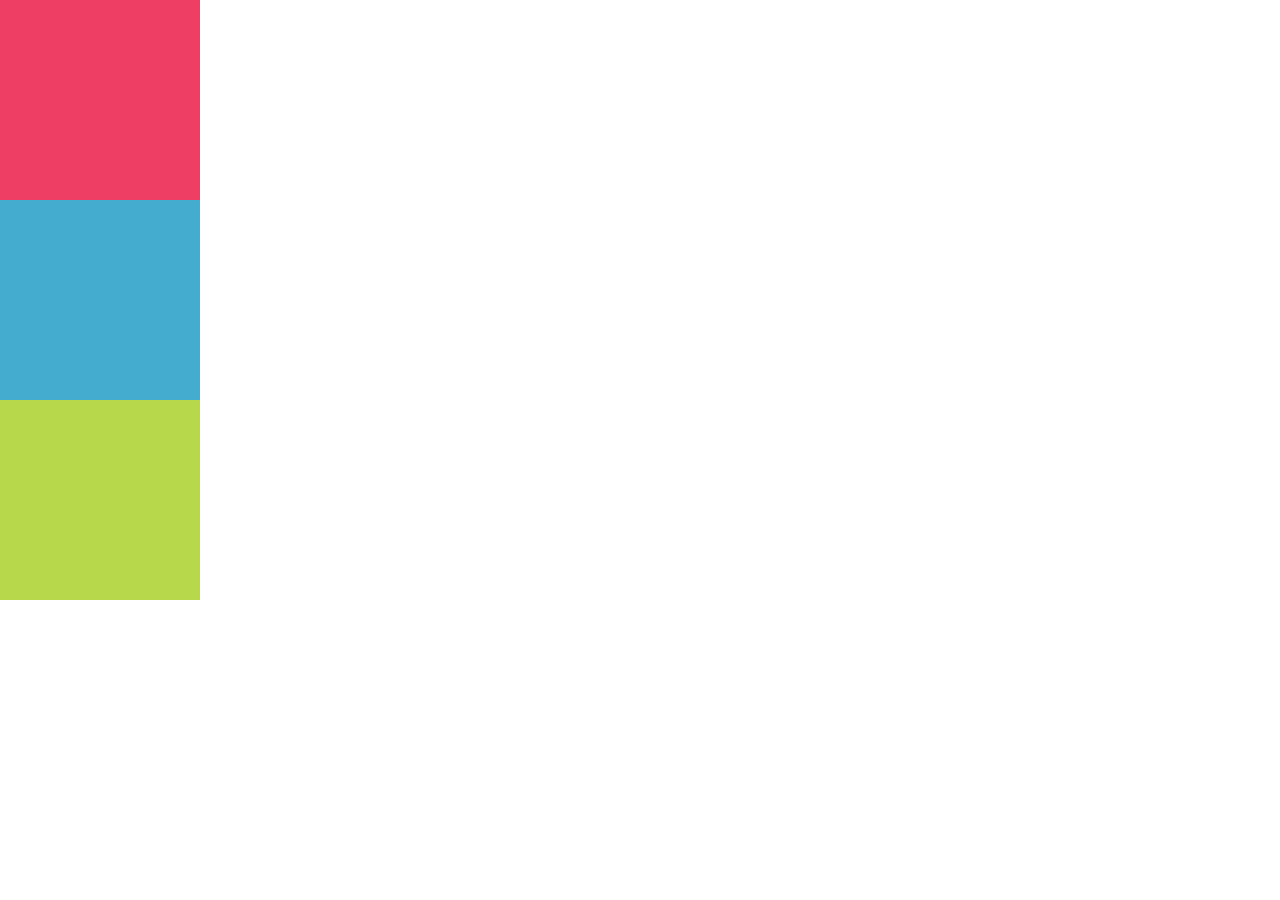
<file: Parte 1/index.html>
<!DOCTYPE html>
<html>
	<head>
		<link rel="stylesheet" type="text/css" href="main.css">
		<title>Positioning</title>
	</head>
	<body>
		<div class="fucsia"></div>
		<div class="celeste"></div>
		<div class="green"></div>
	</body>
</html>
</file>
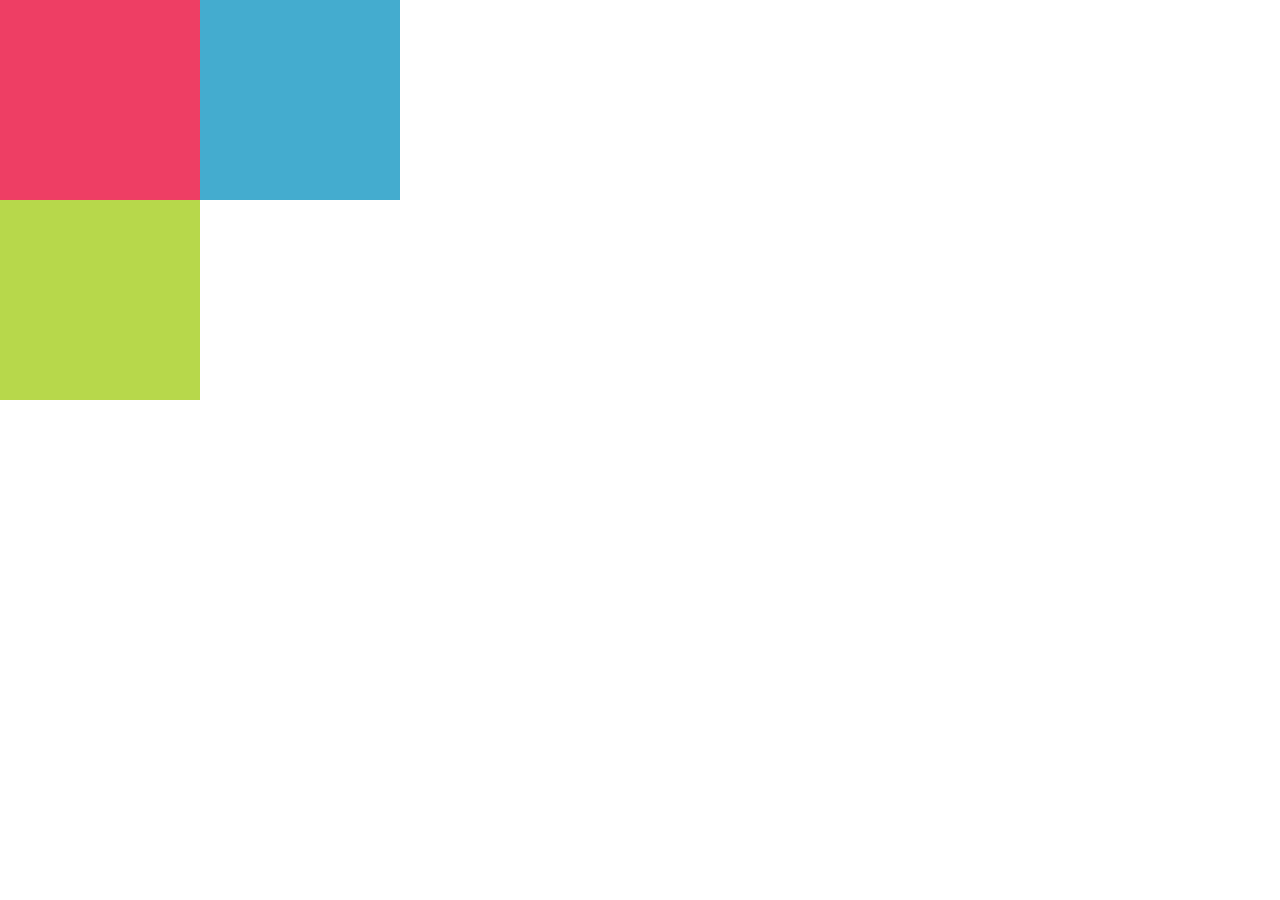
<file: Parte 4/index.html>
<!DOCTYPE html>
<html>
	<head>
		<link rel="stylesheet" type="text/css" href="main.css">
		<title>Positioning</title>
	</head>
	<body>
		<div class="fucsia"> 
			<div class="celeste" style="left:100%;"></div>
		</div>
		<div class="green"></div>
	</body>
</html>
</file>
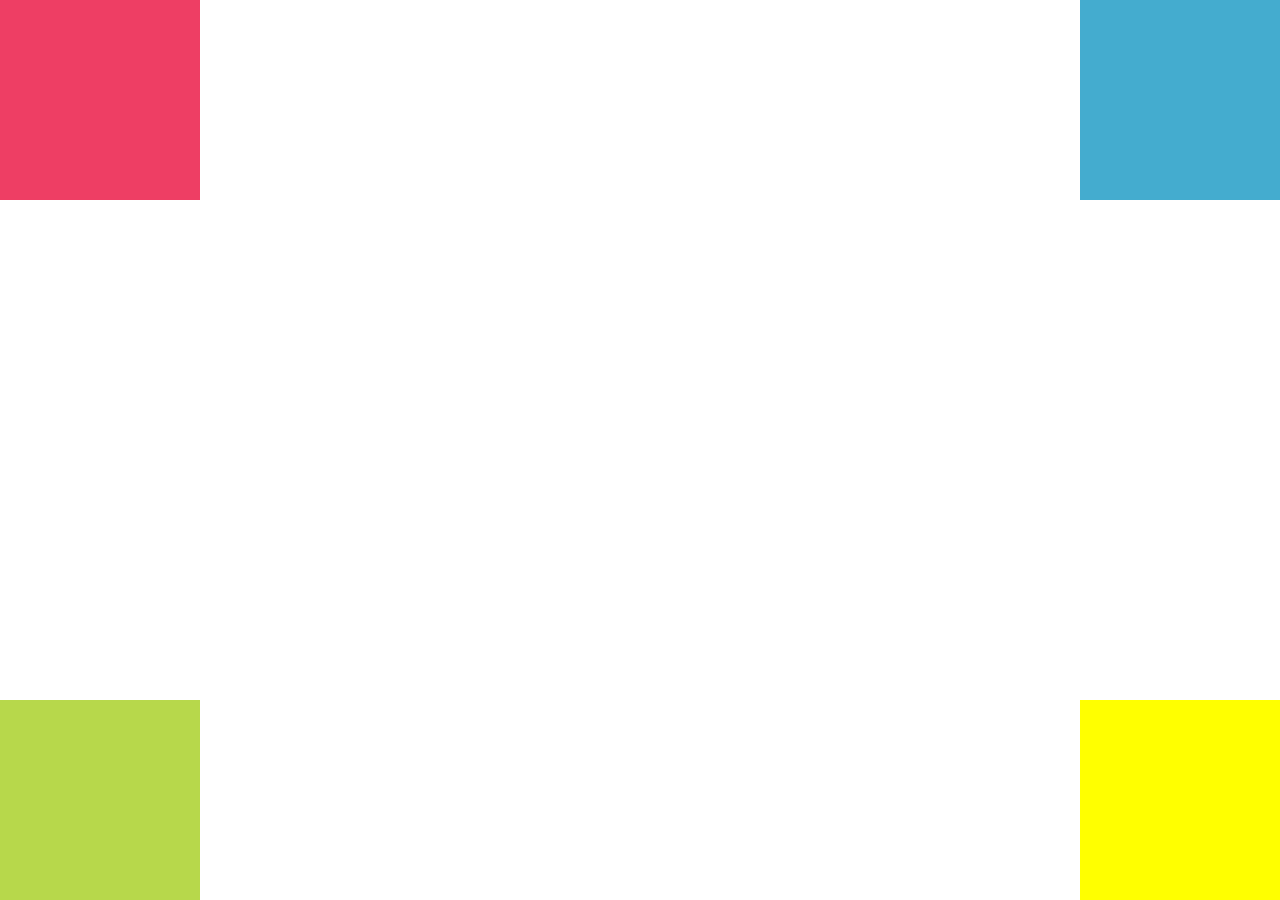
<file: Parte 5/index.html>
<!DOCTYPE html>
<html>
	<head>
		<link rel="stylesheet" type="text/css" href="main.css">
		<title>Positioning</title>
	</head>
	<body>
		<div class="fucsia"></div>
		<div class="celeste"></div>
		<div class="green"></div>
		<div class="yellow"></div>
		
	</body>
</html>
</file>
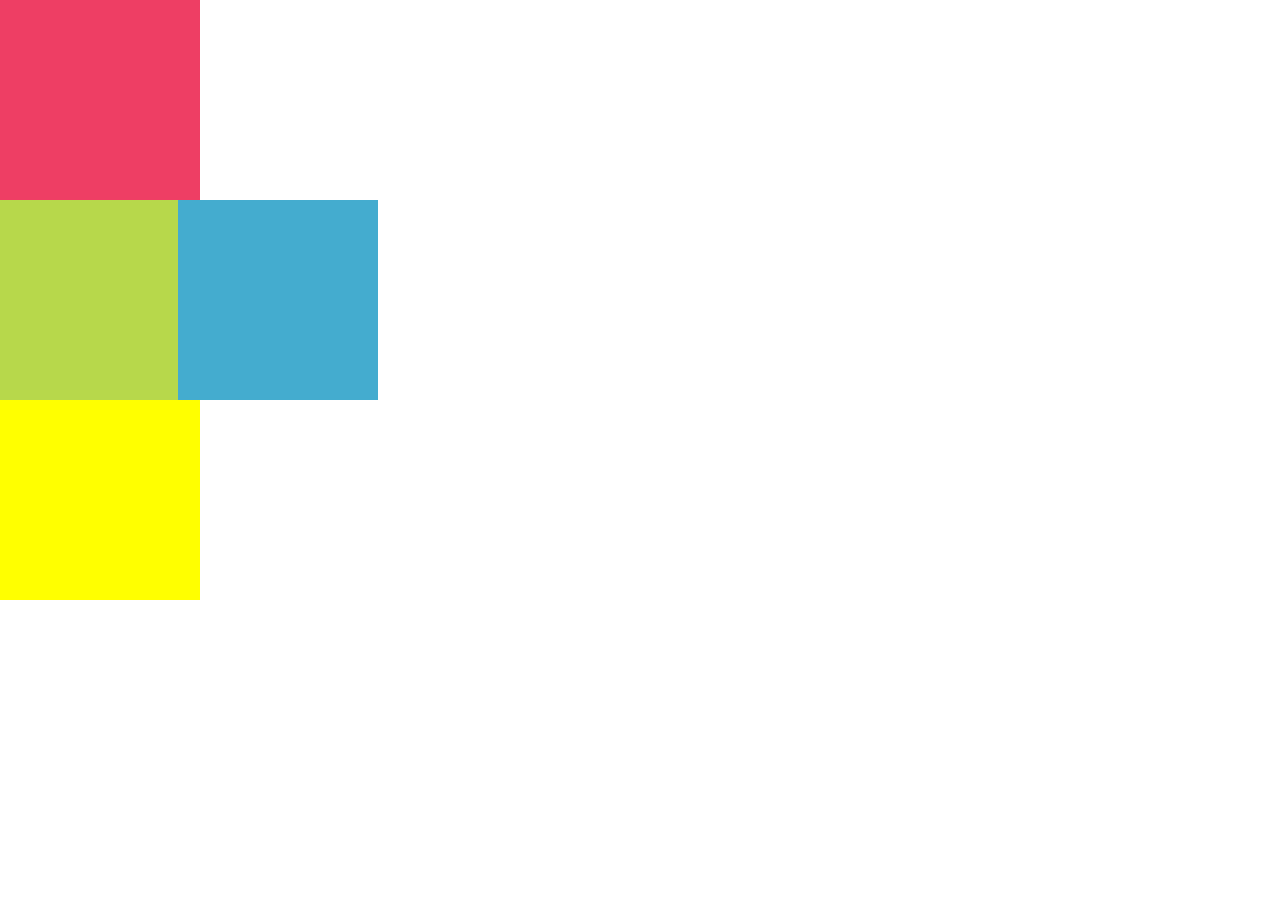
<file: Parte 6.1/index.html>
<!DOCTYPE html>
<html>
	<head>
		<link rel="stylesheet" type="text/css" href="main.css">
		<title>Positioning</title>
	</head>
	<body>
		<div class="fucsia"></div>
		<div class="celeste"></div>		
		<div class="green"></div>
		<div class="yellow"></div>
	</body>
</html>
</file>
<file: Parte 1/main.css>
body{
	margin: 0px;
	padding: 0px;
}

div {
	height: 200px;
	width: 200px;
}

.fucsia { 
	background-color: #EE3E64;
}

.celeste {
	background-color: #44ACCF;
}

.green {
	background-color: #B7D84B;
}
</file>
<file: Parte 4/main.css>
body{
	margin: 0px;
	padding: 0px;
}

div {
	height: 200px;
	width: 200px;
	position: relative;
}

.fucsia { 
	background-color: #EE3E64;
}

.celeste {
	background-color: #44ACCF;
	left: 13.8%;
}

.green {
	background-color: #B7D84B;
}
</file>
<file: Parte 5/main.css>
body{
	margin: 0px;
	padding: 0px;
}

div {
	height: 200px;
	width: 200px;
	position: absolute;
}

.fucsia{ 
	background-color: #EE3E64;
	left: 0%;
	top: 0%;
}

.celeste{
	background-color: #44ACCF;
	right: 0%;
	top: 0%;
}

.green{
	background-color: #B7D84B;
	left: 0%;
	bottom: 0%;
}

.yellow{
	background-color: #FFFF00;
	right: 0%;
	bottom: 0%;
}
</file>
<file: Parte 6.1/main.css>
body{
	margin: 0px;
	padding: 0px;
}

div {
	height: 200px;
	width: 200px;
}

.fucsia{ 
	background-color: #EE3E64;
}

.celeste{
	background-color: #44ACCF;
	position: absolute;
	left: 13.9%;
}

.green{
	background-color: #B7D84B;
}

.yellow{
	background-color: #FFFF00;
}
</file>
